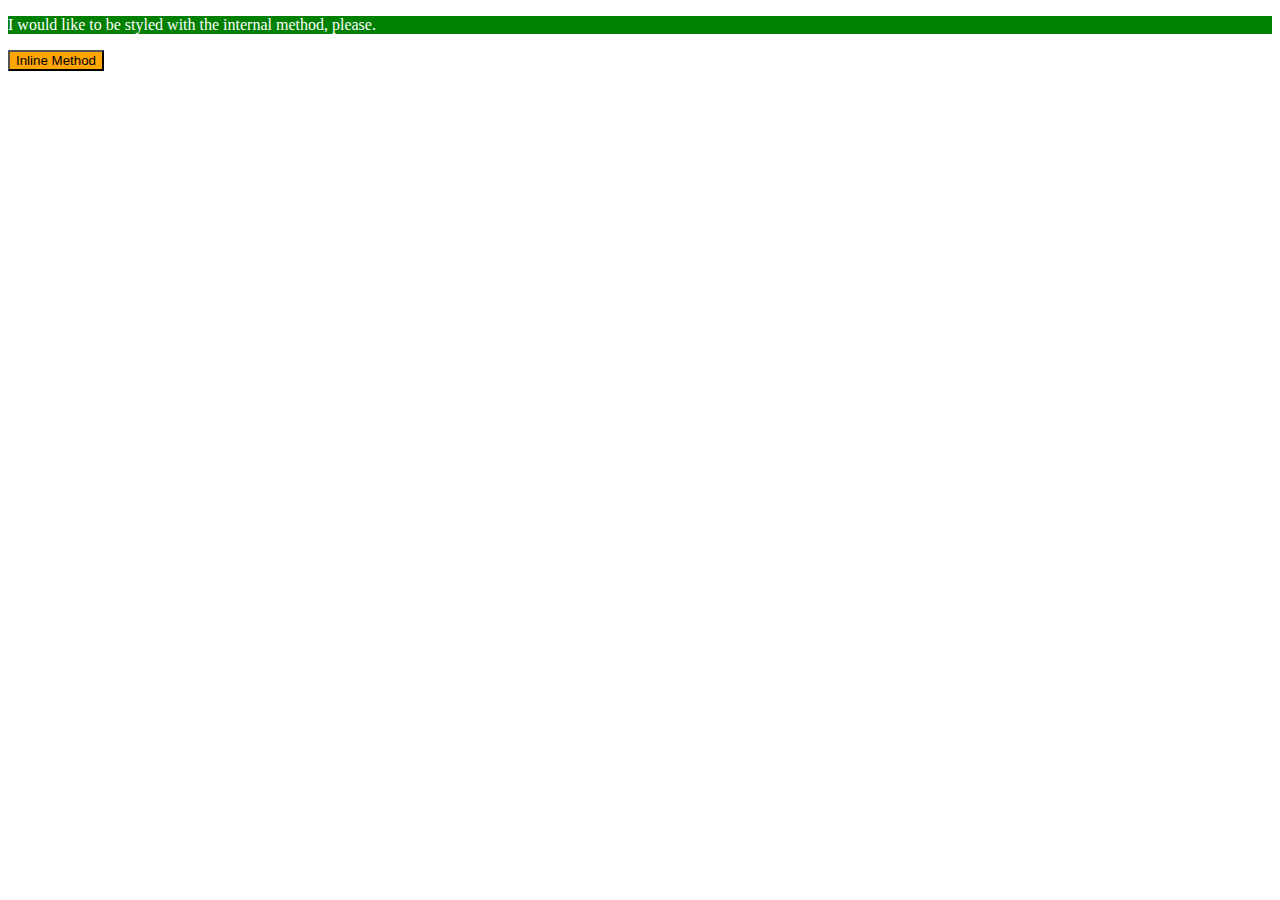
<file: index.html>
<!DOCTYPE html> <!-- This is a comment template just to remind myself how to write comments -->
<html lang ="en">
    <head>
        <meta charset = "UTF-8">
        <Title> 01-css-methods </Title>
        <!-- Here is the internal styling method-->
        <style> 
            p {
                color:white;
                background-color: green;
                font-size: 18;
            }
        </style>
    </head>

    <!--Anything with the div tag will be styled in the "head" section-->
    <p> I would like to be styled with the internal method, please. </p> 

    <!-- Here is an example of how to do the inline method of styling -->
    <body>
        <button style = "color:black; background-color:orange; font-size:18;"> Inline Method </div1>
    </body>
    
</html>
</file>
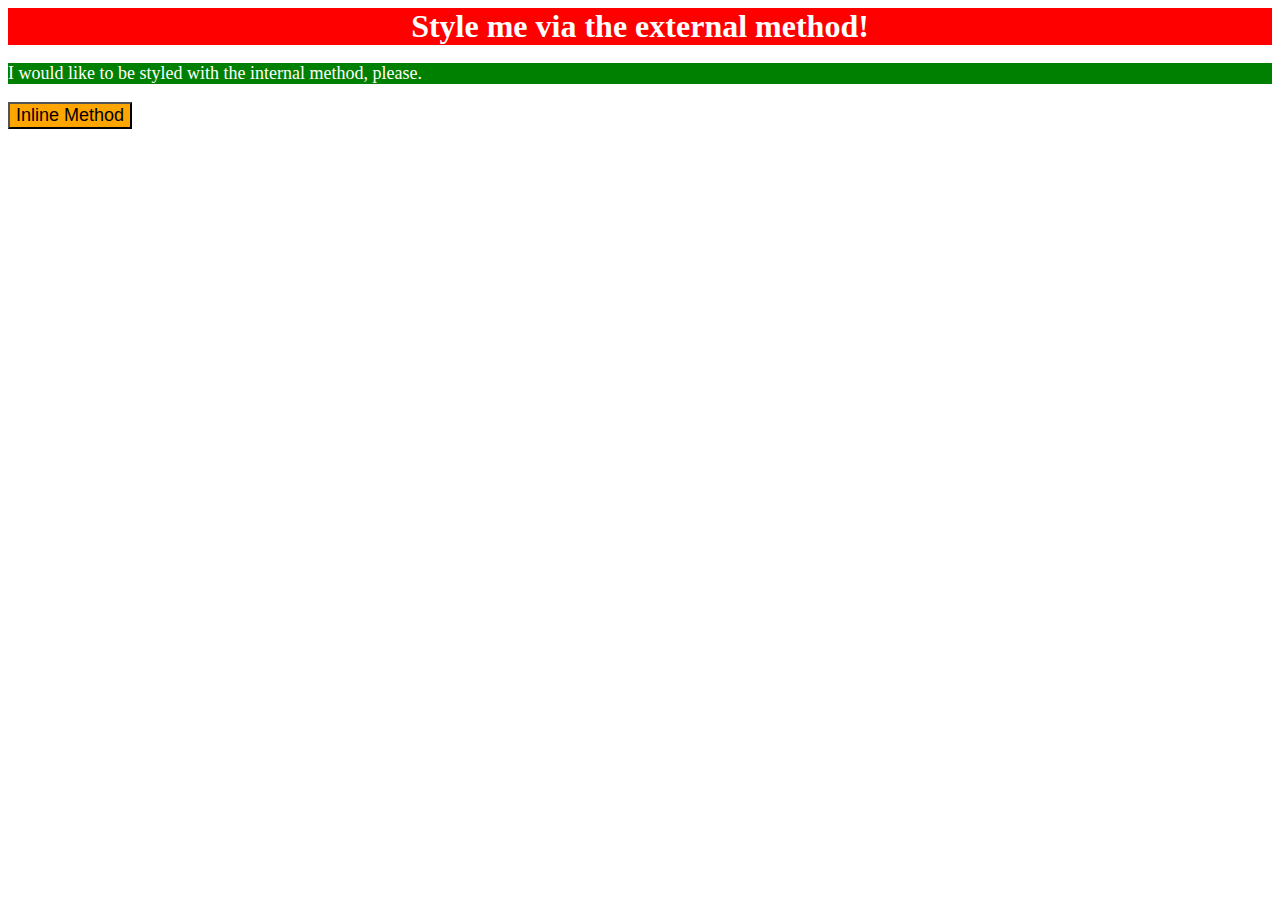
<file: 01-css-methods/index.html>
<!DOCTYPE html> <!-- This is a comment template just to remind myself how to write comments -->
<html lang ="en">
    <head>
        <meta charset = "UTF-8">
        <Title> 01-css-methods </Title>



        <!--Here is the external styling method-->
        <!-- I have to recall the styles.css file I created and link it here -->
        
        <link rel ="stylesheet" href = "styles.css" />



        <!-- Here is the internal styling method-->
        <style> 
            p {
                color:white;
                background-color: green;
                font-size: 18px;
            }
        </style>
    </head>

    <!-- Referring back to the first section, the external css file will style anything with the div tag-->
    <div> Style me via the external method! </div>

    <!--Anything with the div tag will be styled in the "head" section-->
    <p> I would like to be styled with the internal method, please. </p> 

    <!-- Here is an example of how to do the inline method of styling -->
    <body>
        <button style = "color:black; background-color:orange; font-size:18px;"> Inline Method </button>
    </body>
    
</html>
</file>
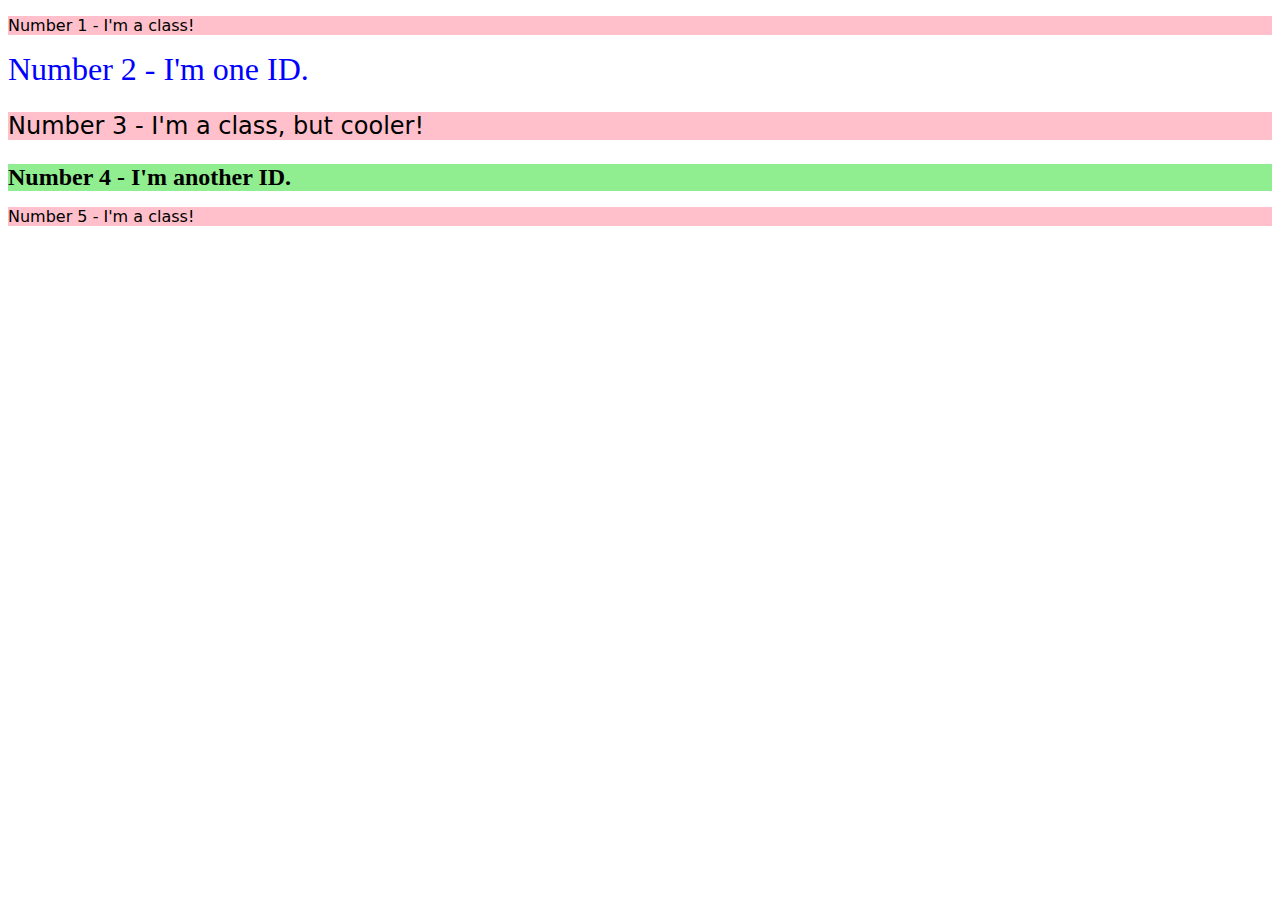
<file: 02-class-id-selectors/index.html>
<!DOCTYPE html>
<html lang = "en">
    <head>
        <meta charset = "UTF-8">
        <Title> 02-class-id-selectors </Title>

        <!-- Linking the style sheet to the index.html page -->
        <link rel ="stylesheet" href = "styles.css" />

    </head>
    <body>


        <p class = "odd"> Number 1 - I'm a class! </p>


        <div id ="two"> Number 2 - I'm one ID. </div>


        <p 
            class = "odd out" > Number 3 - I'm a class, but cooler! 
        </p>


        <div id="four"> Number 4 - I'm another ID. </div>


        <p class = "odd"> Number 5 - I'm a class! </p>
    </body>
</html>
</file>
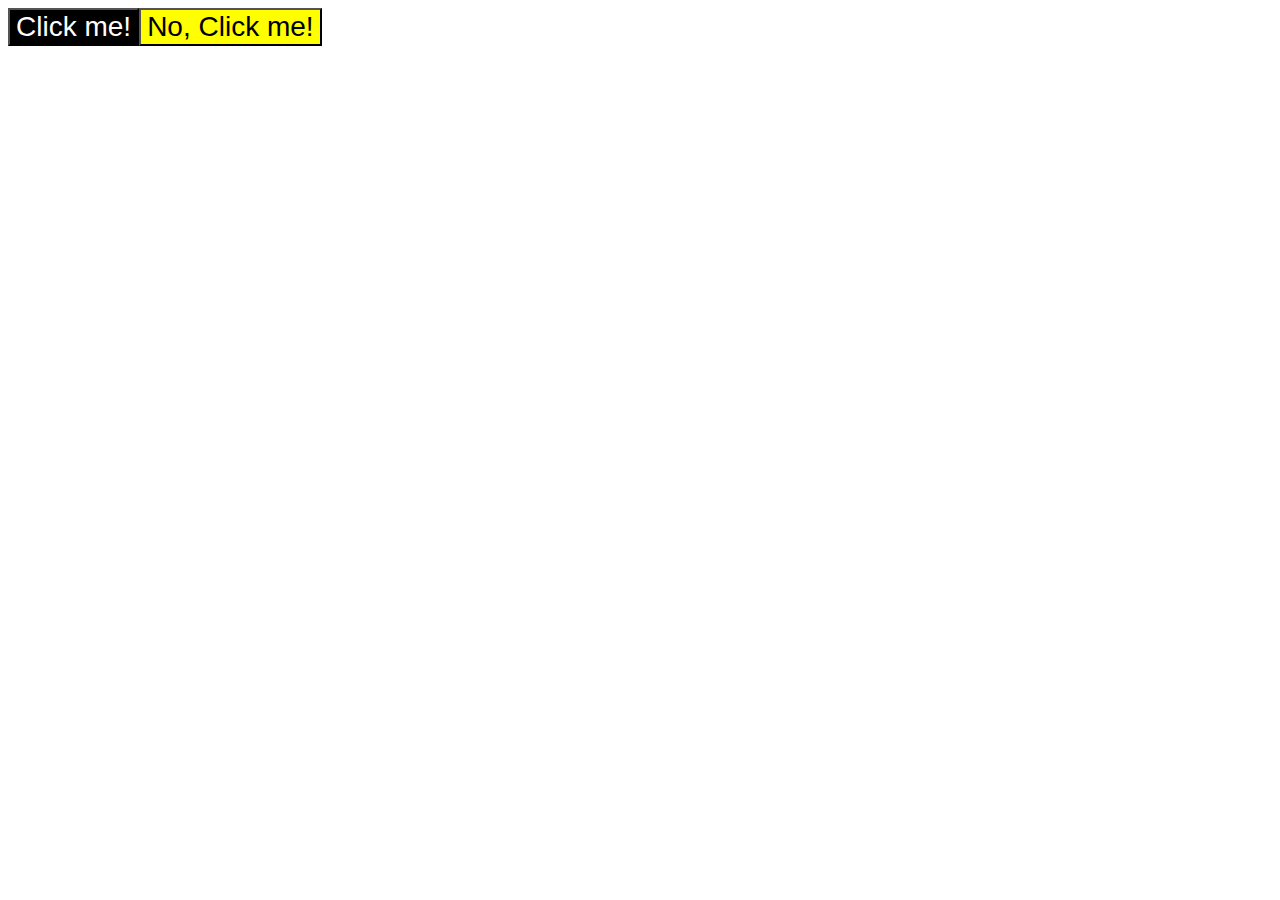
<file: 03-group-selectors/index.html>
<!DOCTYPE html>
<html lang = "en">
    <head>
        <meta charset="UTF-8">
        <Title> 03-group-selectors </Title>
        <link rel ="stylesheet" href = "styles.css" />
    </head>

    <!-- Here I am naming each button a different class to make it easier to style-->
    <body>
        <button class = "button-one"> Click me! </div>
        <button class = "button-two"> No, Click me! </div>
    </body>
</html>
</file>
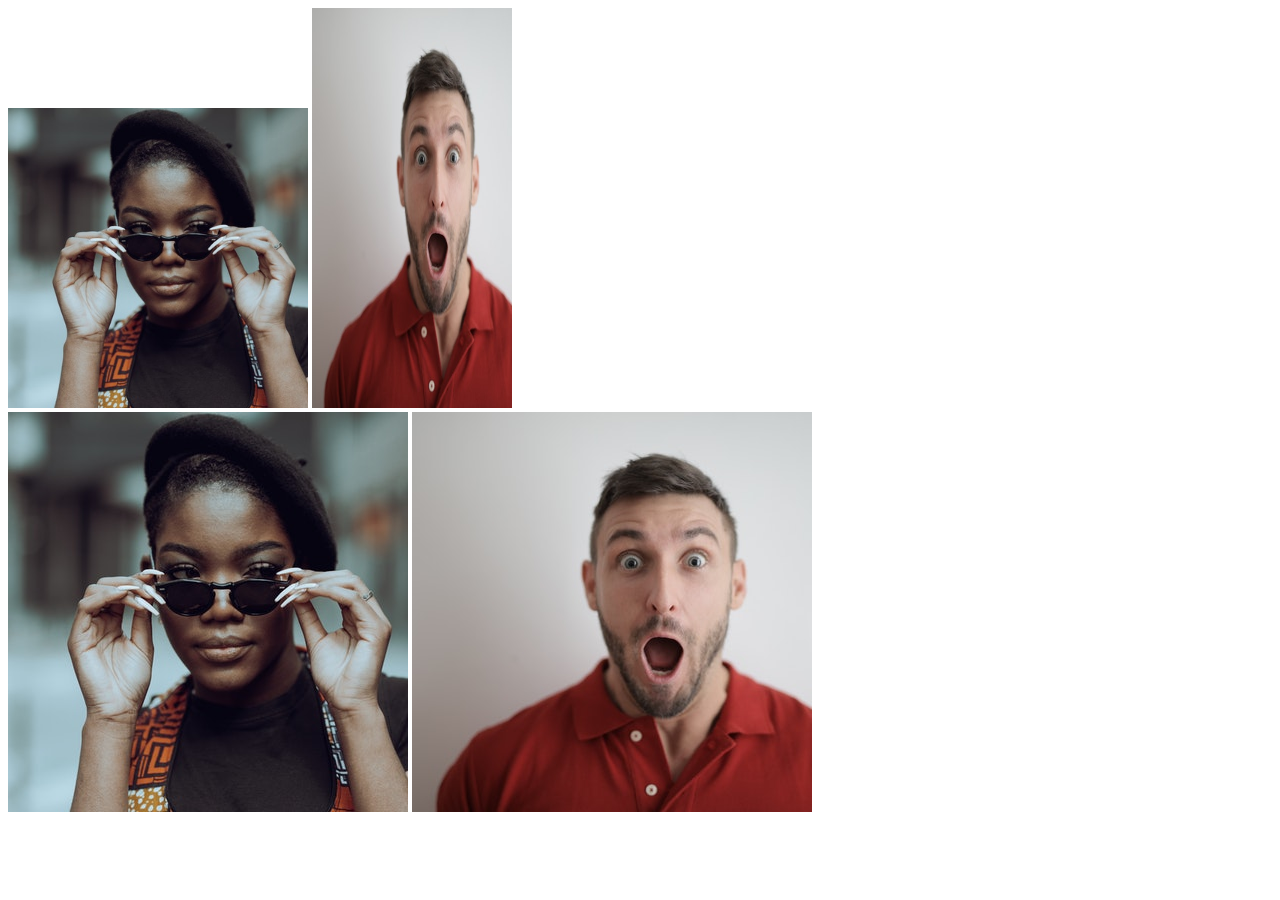
<file: 04-chain-selectors/index.html>
<!DOCTYPE html>
<html lang="en">
  <head>
    <meta charset="UTF-8">
    <meta http-equiv="X-UA-Compatible" content="IE=edge">
    <meta name="viewport" content="width=device-width, initial-scale=1.0">
    <title>Chaining Selectors</title>
    <link rel="stylesheet" href="style.css">
  </head>
  <body>
    <!-- Check image source path. Review Foundations lesson - Links and Images -->
    <!-- Use the classes BELOW this line -->
    <div>
      <img class="avatar proportioned" src="pexels-katho-mutodo-8434791.jpg" alt="Woman with glasses">
      <img class="avatar distorted" src="pexels-andrea-piacquadio-3777931.jpg" alt="Man with surprised expression">
    </div>
    <!-- Use the classes ABOVE this line -->
    <div>
      <img class="original proportioned" src="pexels-katho-mutodo-8434791.jpg" alt="Woman with glasses">
      <img class="original distorted" src="pexels-andrea-piacquadio-3777931.jpg" alt="Man with surprised expression">
    </div>
  </body>
</html>
</file>
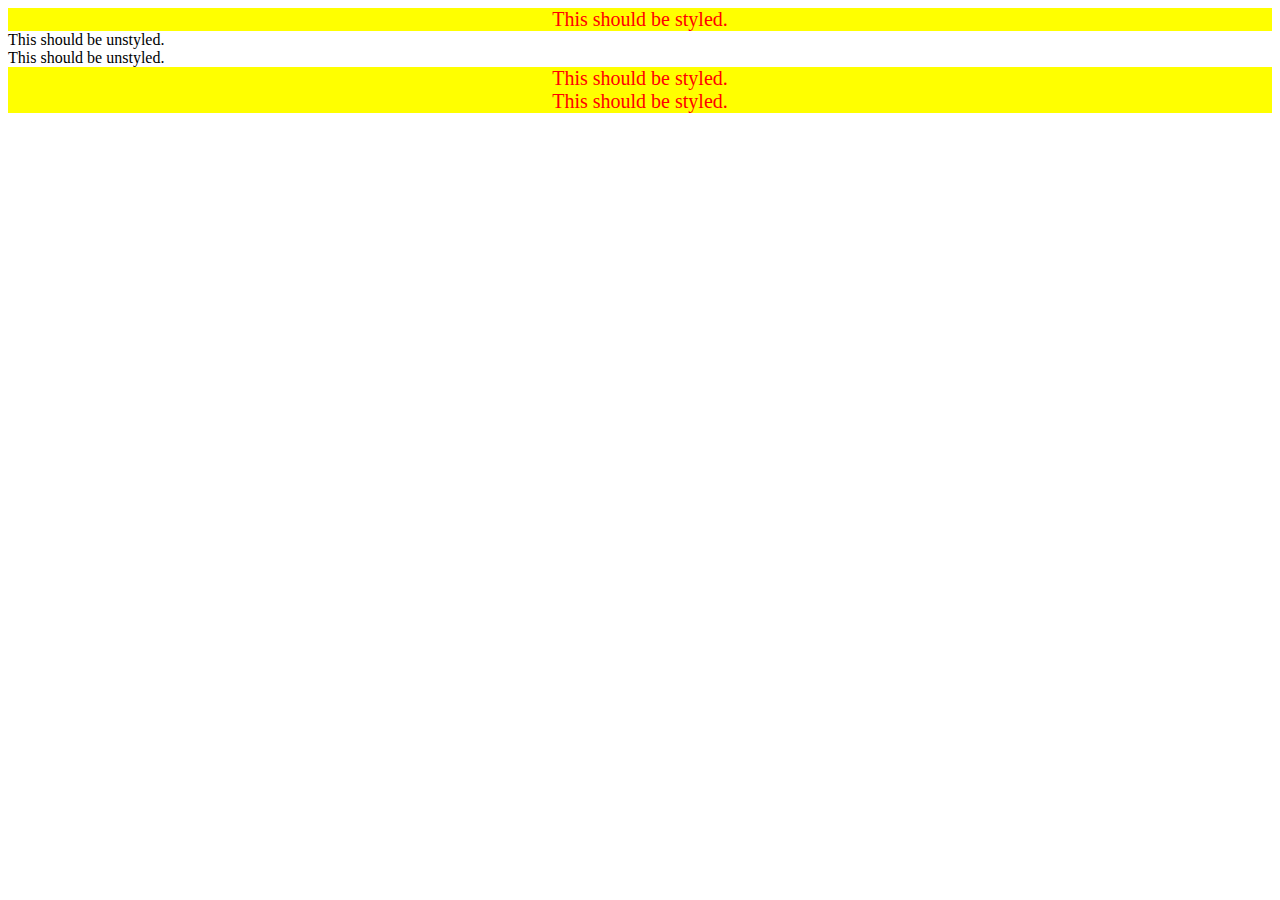
<file: 05-descendant-combinator/index.html>
<!-- HTML doc for the 5th assignment in css foundations-->
<!DOCTYPE html>
<html lang = eng>
    <head>
        <meta charset="UTF-8">
        <title> Descendant Combinators </title>
        <link rel="stylesheet" href="styles.css">
    </head>
    <body>
        <div class = "parent">
            <div class = "child"> This should be styled.</div>
        </div>
        <div class = "parent" > This should be unstyled. </div>
        <div class = "parent" > This should be unstyled. </div>
        <div class = "parent">
            <div class = "child"> This should be styled. </div>
            <div class = "child"> This should be styled. </div>
        </div>
    </body>
</html>
</file>
<file: 02-class-id-selectors/styles.css>
/*css*/


/* In this section, I am styling individual IDs*/


#two {
    color:blue;
    font-size:32px;
}


#four {
    font-weight: bold;
    background-color: lightgreen;
    font-size: 24px;
}

/*In this section, I am styling an entire class */

.odd {
    background-color: #ffc0cb;
    font-family: Verdana, "DejaVu Sans", sans-serif;
}

/* This section styles an attribute with multiple classes*/

.odd.out {
    font-size: 24px;
}
</file>
<file: 03-group-selectors/styles.css>
/*styles.css*/

/*grouping both buttons together so I can apply equal characteristics to them */
.button-one,
.button-two 
    {
        font-size: 28px;
        font-family: Helvetica, "Times New Roman", sans-serif;
}

/*Here I am applying each button its own characteristics*/
.button-one 
    {
        background-color: black;
        color: white;
}

.button-two 
    {
        background-color: yellow;
        color: black;
}
</file>
<file: 04-chain-selectors/style.css>
/* Styling sheet for assignment 04*/

/*Styling for the avatar and the proportioned classes*/

.avatar.proportioned {
    width: 300px;
}

/*Styling for the avatar distorted class */

.avatar.distorted {
    width: 200px;
    height: 400px;
}
</file>
<file: 05-descendant-combinator/styles.css>
/*Here is the css styling sheet for assignment 5 descendant combinators*/

.parent .child {
    background-color: yellow;
    font-size: 20px;
    text-align: center;
    color: red;
}
</file>
<file: 01-css-methods/styles.css>
/* Here is the styles.css file for the first css foundation assignment */

div {

    color:white;
    background-color: red;
    text-align: center;
    font-size: 32px;
    font-weight: bold;
}
</file>
